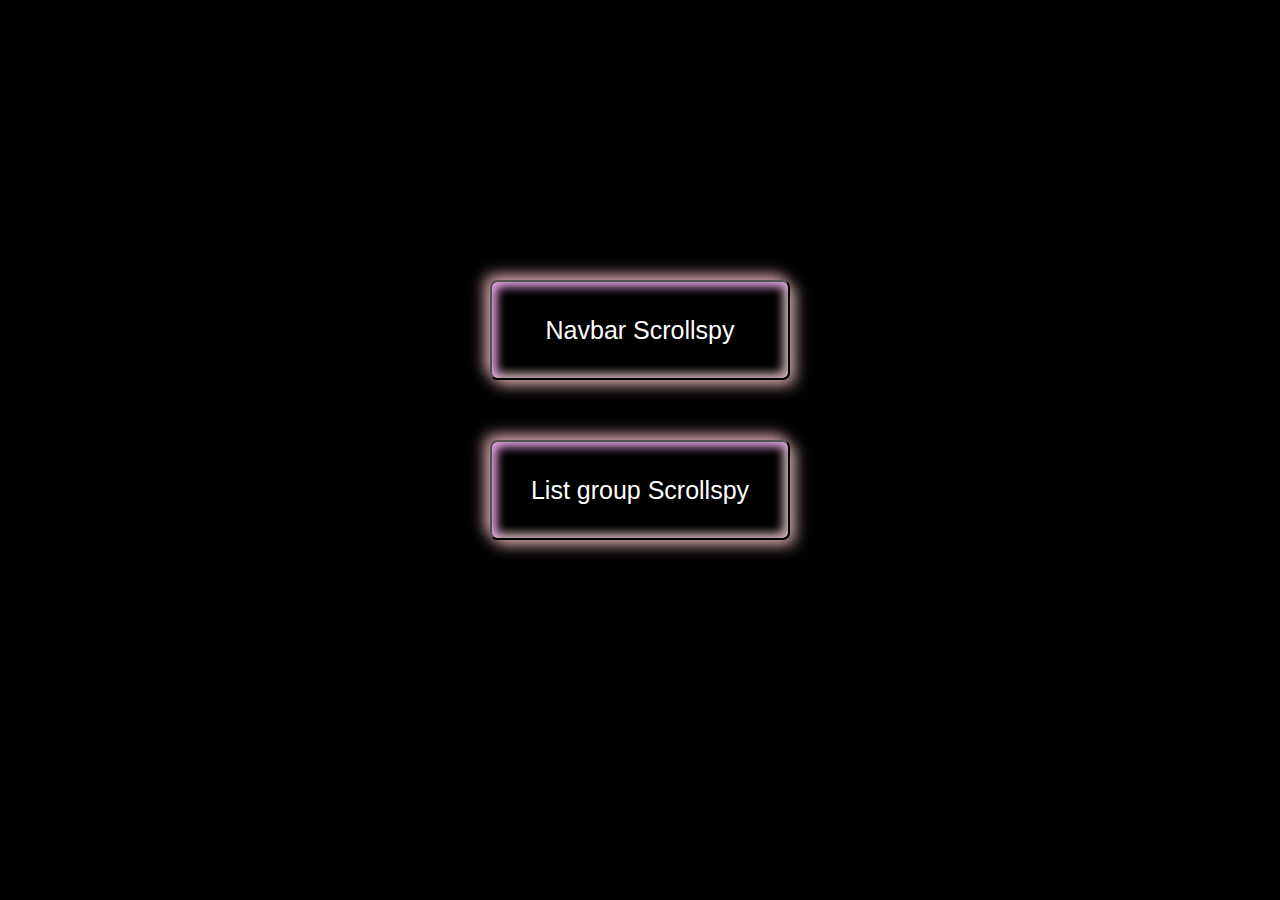
<file: index.html>
<!DOCTYPE html>
<html lang="en">
<head>
    <meta charset="UTF-8">
    <meta name="viewport" content="width=device-width, initial-scale=1.0">
    <title>Scrollspy</title>
    <link rel="stylesheet" href="style.css">
</head>
<body class="body">
<center> <button onclick="window.location.href='navbar.html'" class="btn">Navbar Scrollspy</button> </center> </div>
<center> <button onclick="window.location.href='list group.html'" class="btn">List group Scrollspy</button> </center> </div>
</body>
</html>
</file>
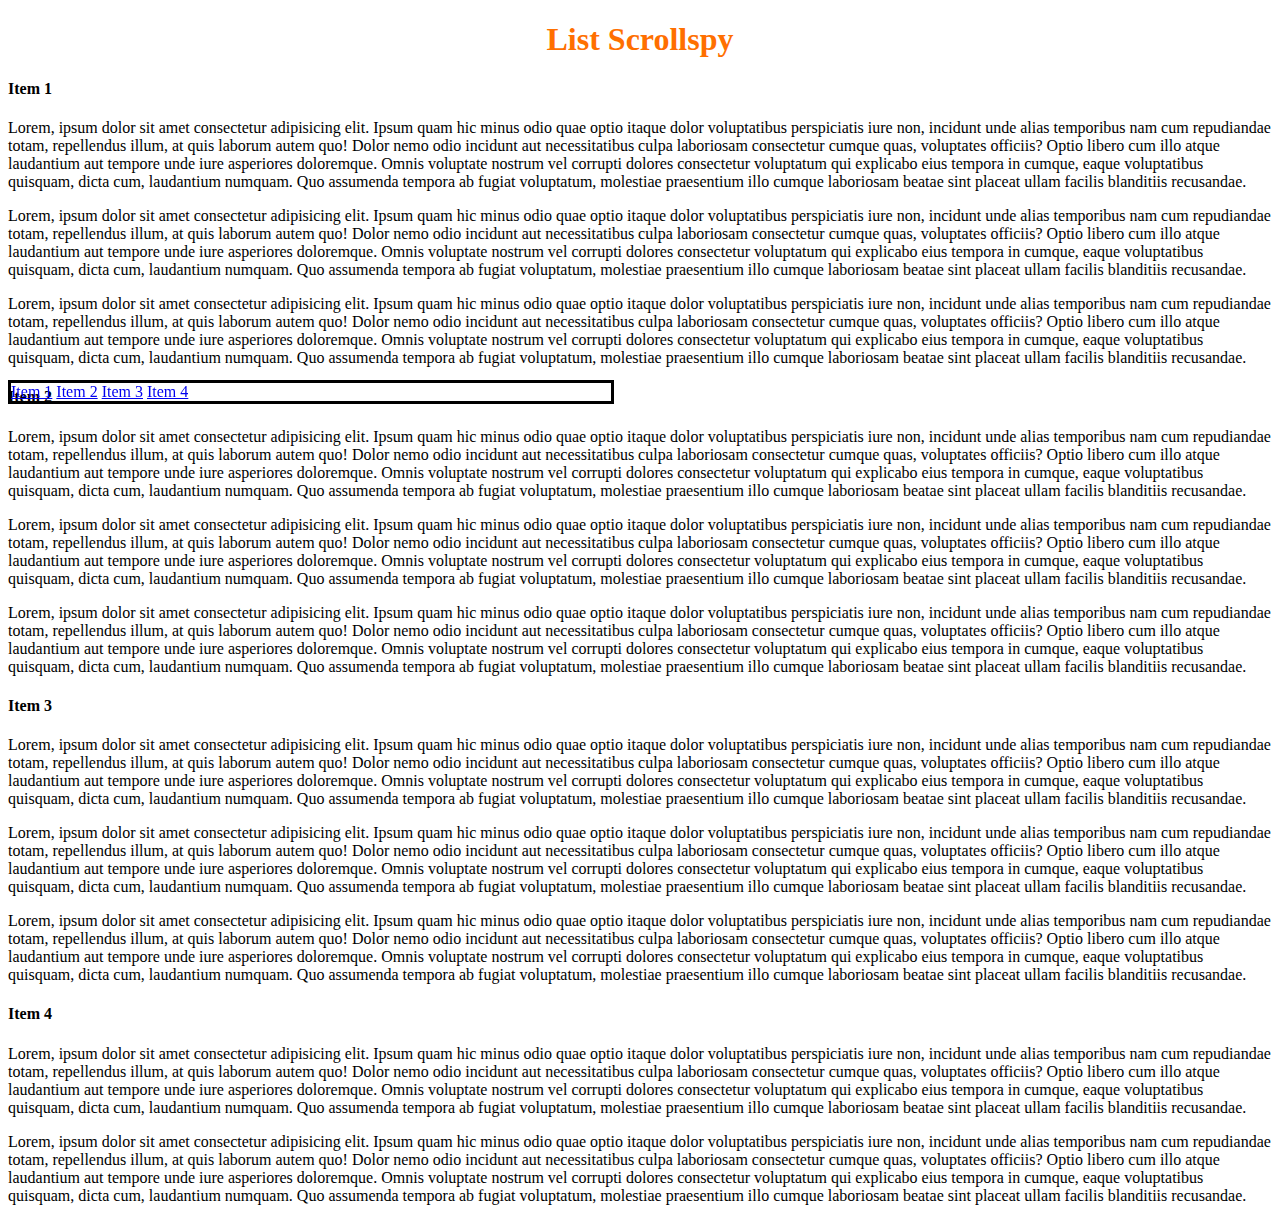
<file: list group.html>
<!DOCTYPE html>
<html lang="en">
<head>
    <meta charset="UTF-8">
    <meta name="viewport" content="width=device-width, initial-scale=1.0">
    <title></title>
    <link
      href="https://cdn.jsdelivr.net/npm/bootstrap@5.3.2/dist/css/bootstrap.min.css"
      rel="stylesheet"
      integrity="sha384-T3c6CoIi6uLrA9TneNEoa7RxnatzjcDSCmG1MXxSR1GAsXEV/Dwwykc2MPK8M2HN"
      crossorigin="anonymous"/>
   
    <link rel="stylesheet" href="style.css" />
</head>
<body>
    <!------------------------------------------------List Scrollspy  ------------------------------------------------->  
<center><h1 style="color:rgb(255, 111, 0);">List Scrollspy</h1></center>
<div class="row">
  <div class="col-4">
    <div id="list-example" class="list-group">
     <a class="list-group-item list-group-item-action" href="#list-1">Item 1</a>
      <a class="list-group-item list-group-item-action" href="#list-2">Item 2</a>
      <a class="list-group-item list-group-item-action" href="#list-3">Item 3</a>
      <a class="list-group-item list-group-item-action" href="#list-4">Item 4</a>
    </div>
  </div>
  <div class="col-8">
    <div data-bs-spy="scroll" data-bs-target="#list-example" data-bs-smooth-scroll="true" class="scrollspy-example" tabindex="0">
      <h4 id="list-1">Item 1</h4>
    <p>
      Lorem, ipsum dolor sit amet consectetur adipisicing elit. Ipsum quam hic
      minus odio quae optio itaque dolor voluptatibus perspiciatis iure non,
      incidunt unde alias temporibus nam cum repudiandae totam, repellendus
      illum, at quis laborum autem quo! Dolor nemo odio incidunt aut
      necessitatibus culpa laboriosam consectetur cumque quas, voluptates
      officiis? Optio libero cum illo atque laudantium aut tempore unde iure
      asperiores doloremque. Omnis voluptate nostrum vel corrupti dolores
      consectetur voluptatum qui explicabo eius tempora in cumque, eaque
      voluptatibus quisquam, dicta cum, laudantium numquam. Quo assumenda
      tempora ab fugiat voluptatum, molestiae praesentium illo cumque
      laboriosam beatae sint placeat ullam facilis blanditiis recusandae.
    </p>
    <p>
      Lorem, ipsum dolor sit amet consectetur adipisicing elit. Ipsum quam hic
      minus odio quae optio itaque dolor voluptatibus perspiciatis iure non,
      incidunt unde alias temporibus nam cum repudiandae totam, repellendus
      illum, at quis laborum autem quo! Dolor nemo odio incidunt aut
      necessitatibus culpa laboriosam consectetur cumque quas, voluptates
      officiis? Optio libero cum illo atque laudantium aut tempore unde iure
      asperiores doloremque. Omnis voluptate nostrum vel corrupti dolores
      consectetur voluptatum qui explicabo eius tempora in cumque, eaque
      voluptatibus quisquam, dicta cum, laudantium numquam. Quo assumenda
      tempora ab fugiat voluptatum, molestiae praesentium illo cumque
      laboriosam beatae sint placeat ullam facilis blanditiis recusandae.
    </p>
    <p>
      Lorem, ipsum dolor sit amet consectetur adipisicing elit. Ipsum quam hic
      minus odio quae optio itaque dolor voluptatibus perspiciatis iure non,
      incidunt unde alias temporibus nam cum repudiandae totam, repellendus
      illum, at quis laborum autem quo! Dolor nemo odio incidunt aut
      necessitatibus culpa laboriosam consectetur cumque quas, voluptates
      officiis? Optio libero cum illo atque laudantium aut tempore unde iure
      asperiores doloremque. Omnis voluptate nostrum vel corrupti dolores
      consectetur voluptatum qui explicabo eius tempora in cumque, eaque
      voluptatibus quisquam, dicta cum, laudantium numquam. Quo assumenda
      tempora ab fugiat voluptatum, molestiae praesentium illo cumque
      laboriosam beatae sint placeat ullam facilis blanditiis recusandae.
    </p>
      <h4 id="list-2">Item 2</h4>
    <p>
      Lorem, ipsum dolor sit amet consectetur adipisicing elit. Ipsum quam hic
      minus odio quae optio itaque dolor voluptatibus perspiciatis iure non,
      incidunt unde alias temporibus nam cum repudiandae totam, repellendus
      illum, at quis laborum autem quo! Dolor nemo odio incidunt aut
      necessitatibus culpa laboriosam consectetur cumque quas, voluptates
      officiis? Optio libero cum illo atque laudantium aut tempore unde iure
      asperiores doloremque. Omnis voluptate nostrum vel corrupti dolores
      consectetur voluptatum qui explicabo eius tempora in cumque, eaque
      voluptatibus quisquam, dicta cum, laudantium numquam. Quo assumenda
      tempora ab fugiat voluptatum, molestiae praesentium illo cumque
      laboriosam beatae sint placeat ullam facilis blanditiis recusandae.
    </p>
    <p>
      Lorem, ipsum dolor sit amet consectetur adipisicing elit. Ipsum quam hic
      minus odio quae optio itaque dolor voluptatibus perspiciatis iure non,
      incidunt unde alias temporibus nam cum repudiandae totam, repellendus
      illum, at quis laborum autem quo! Dolor nemo odio incidunt aut
      necessitatibus culpa laboriosam consectetur cumque quas, voluptates
      officiis? Optio libero cum illo atque laudantium aut tempore unde iure
      asperiores doloremque. Omnis voluptate nostrum vel corrupti dolores
      consectetur voluptatum qui explicabo eius tempora in cumque, eaque
      voluptatibus quisquam, dicta cum, laudantium numquam. Quo assumenda
      tempora ab fugiat voluptatum, molestiae praesentium illo cumque
      laboriosam beatae sint placeat ullam facilis blanditiis recusandae.
    </p>
    <p>
      Lorem, ipsum dolor sit amet consectetur adipisicing elit. Ipsum quam hic
      minus odio quae optio itaque dolor voluptatibus perspiciatis iure non,
      incidunt unde alias temporibus nam cum repudiandae totam, repellendus
      illum, at quis laborum autem quo! Dolor nemo odio incidunt aut
      necessitatibus culpa laboriosam consectetur cumque quas, voluptates
      officiis? Optio libero cum illo atque laudantium aut tempore unde iure
      asperiores doloremque. Omnis voluptate nostrum vel corrupti dolores
      consectetur voluptatum qui explicabo eius tempora in cumque, eaque
      voluptatibus quisquam, dicta cum, laudantium numquam. Quo assumenda
      tempora ab fugiat voluptatum, molestiae praesentium illo cumque
      laboriosam beatae sint placeat ullam facilis blanditiis recusandae.
    </p>
   
      <h4 id="list-3">Item 3</h4>
    <p>
      Lorem, ipsum dolor sit amet consectetur adipisicing elit. Ipsum quam hic
      minus odio quae optio itaque dolor voluptatibus perspiciatis iure non,
      incidunt unde alias temporibus nam cum repudiandae totam, repellendus
      illum, at quis laborum autem quo! Dolor nemo odio incidunt aut
      necessitatibus culpa laboriosam consectetur cumque quas, voluptates
      officiis? Optio libero cum illo atque laudantium aut tempore unde iure
      asperiores doloremque. Omnis voluptate nostrum vel corrupti dolores
      consectetur voluptatum qui explicabo eius tempora in cumque, eaque
      voluptatibus quisquam, dicta cum, laudantium numquam. Quo assumenda
      tempora ab fugiat voluptatum, molestiae praesentium illo cumque
      laboriosam beatae sint placeat ullam facilis blanditiis recusandae.
    </p>
    <p>
      Lorem, ipsum dolor sit amet consectetur adipisicing elit. Ipsum quam hic
      minus odio quae optio itaque dolor voluptatibus perspiciatis iure non,
      incidunt unde alias temporibus nam cum repudiandae totam, repellendus
      illum, at quis laborum autem quo! Dolor nemo odio incidunt aut
      necessitatibus culpa laboriosam consectetur cumque quas, voluptates
      officiis? Optio libero cum illo atque laudantium aut tempore unde iure
      asperiores doloremque. Omnis voluptate nostrum vel corrupti dolores
      consectetur voluptatum qui explicabo eius tempora in cumque, eaque
      voluptatibus quisquam, dicta cum, laudantium numquam. Quo assumenda
      tempora ab fugiat voluptatum, molestiae praesentium illo cumque
      laboriosam beatae sint placeat ullam facilis blanditiis recusandae.
    </p>
    <p>
      Lorem, ipsum dolor sit amet consectetur adipisicing elit. Ipsum quam hic
      minus odio quae optio itaque dolor voluptatibus perspiciatis iure non,
      incidunt unde alias temporibus nam cum repudiandae totam, repellendus
      illum, at quis laborum autem quo! Dolor nemo odio incidunt aut
      necessitatibus culpa laboriosam consectetur cumque quas, voluptates
      officiis? Optio libero cum illo atque laudantium aut tempore unde iure
      asperiores doloremque. Omnis voluptate nostrum vel corrupti dolores
      consectetur voluptatum qui explicabo eius tempora in cumque, eaque
      voluptatibus quisquam, dicta cum, laudantium numquam. Quo assumenda
      tempora ab fugiat voluptatum, molestiae praesentium illo cumque
      laboriosam beatae sint placeat ullam facilis blanditiis recusandae.
    </p>
  
      <h4 id="list-4">Item 4</h4>
    <p>
      Lorem, ipsum dolor sit amet consectetur adipisicing elit. Ipsum quam hic
      minus odio quae optio itaque dolor voluptatibus perspiciatis iure non,
      incidunt unde alias temporibus nam cum repudiandae totam, repellendus
      illum, at quis laborum autem quo! Dolor nemo odio incidunt aut
      necessitatibus culpa laboriosam consectetur cumque quas, voluptates
      officiis? Optio libero cum illo atque laudantium aut tempore unde iure
      asperiores doloremque. Omnis voluptate nostrum vel corrupti dolores
      consectetur voluptatum qui explicabo eius tempora in cumque, eaque
      voluptatibus quisquam, dicta cum, laudantium numquam. Quo assumenda
      tempora ab fugiat voluptatum, molestiae praesentium illo cumque
      laboriosam beatae sint placeat ullam facilis blanditiis recusandae.
    </p>
    <p>
      Lorem, ipsum dolor sit amet consectetur adipisicing elit. Ipsum quam hic
      minus odio quae optio itaque dolor voluptatibus perspiciatis iure non,
      incidunt unde alias temporibus nam cum repudiandae totam, repellendus
      illum, at quis laborum autem quo! Dolor nemo odio incidunt aut
      necessitatibus culpa laboriosam consectetur cumque quas, voluptates
      officiis? Optio libero cum illo atque laudantium aut tempore unde iure
      asperiores doloremque. Omnis voluptate nostrum vel corrupti dolores
      consectetur voluptatum qui explicabo eius tempora in cumque, eaque
      voluptatibus quisquam, dicta cum, laudantium numquam. Quo assumenda
      tempora ab fugiat voluptatum, molestiae praesentium illo cumque
      laboriosam beatae sint placeat ullam facilis blanditiis recusandae.
    </p>
  
    </div>
  </div>
</div>

<script
src="https://cdn.jsdelivr.net/npm/bootstrap@5.3.2/dist/js/bootstrap.bundle.min.js"
integrity="sha384-C6RzsynM9kWDrMNeT87bh95OGNyZPhcTNXj1NW7RuBCsyN/o0jlpcV8Qyq46cDfL"
crossorigin="anonymous"></script>
</body>
</html>
</file>
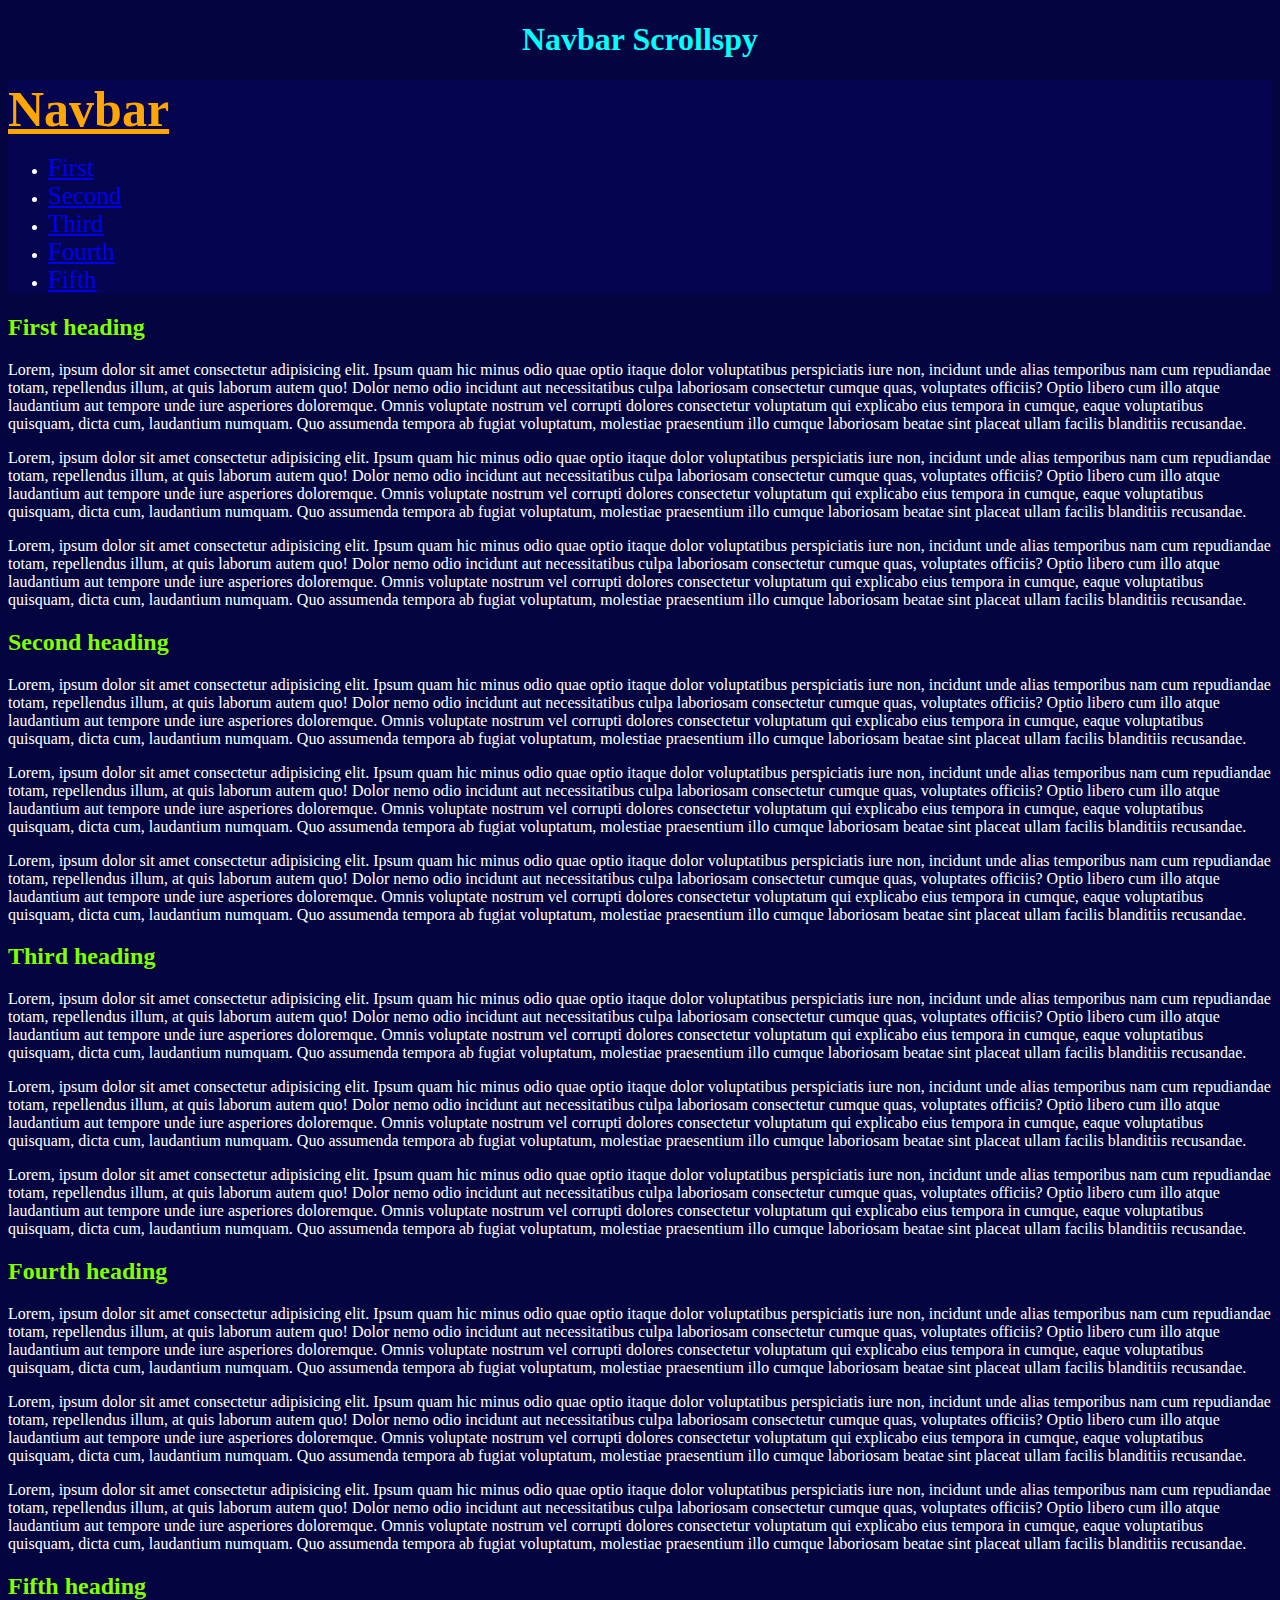
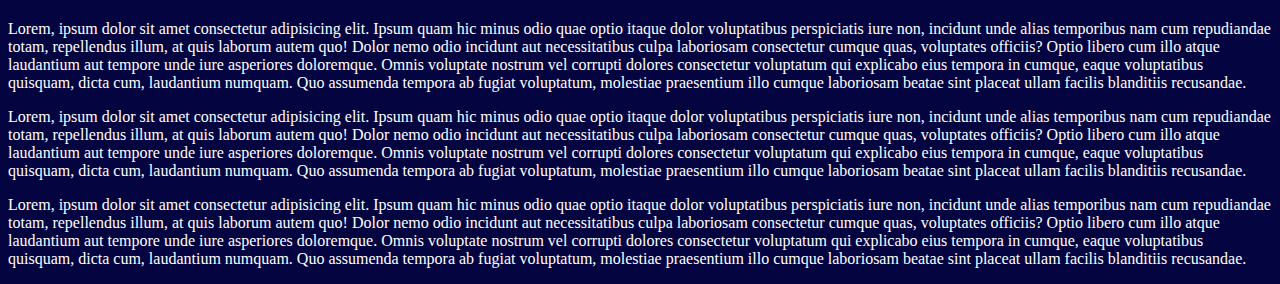
<file: navbar.html>
<!DOCTYPE html>
<html lang="en">
  <head>
    <meta charset="UTF-8" />
    <meta name="viewport" content="width=device-width, initial-scale=1.0" />
    <title>Scrollspy</title>
    <link
      href="https://cdn.jsdelivr.net/npm/bootstrap@5.3.2/dist/css/bootstrap.min.css"
      rel="stylesheet"
      integrity="sha384-T3c6CoIi6uLrA9TneNEoa7RxnatzjcDSCmG1MXxSR1GAsXEV/Dwwykc2MPK8M2HN"
      crossorigin="anonymous"/>
   
    <link rel="stylesheet" href="style.css" />
  </head>
  <body class="navbar-body">
    <!------------------------------------------------Nav Scrollspy  ------------------------------------------------->
    <center><h1 style="color:aqua;">Navbar Scrollspy</h1></center>
    <nav id="navbar-example2" class="navbar px-3 mb-3">
      <a class="navbar-brand" href="#">Navbar</a>
      <ul class="nav nav-pills">
        <li class="nav-item">
          <a class="nav-link" href="#scrollspyHeading1">First</a>
        </li>
        <li class="nav-item">
          <a class="nav-link" href="#scrollspyHeading2">Second</a>
        </li>
        <li class="nav-item">
            <a class="nav-link" href="#scrollspyHeading3">Third</a>
          </li>
          <li class="nav-item">
            <a class="nav-link" href="#scrollspyHeading4">Fourth</a>
          </li>
          <li class="nav-item">
            <a class="nav-link" href="#scrollspyHeading5">Fifth</a>
          </li>
      
      </ul>
    </nav>
    <div data-bs-spy="scroll"data-bs-target="#navbar-example2" data-bs-root-margin="0px 0px -40%" data-bs-smooth-scroll="true" class="scrollspy-example  p-3 rounded-2" tabindex="0">
      <h2 id="scrollspyHeading1" class="headings">First heading</h2>
      <p>
        Lorem, ipsum dolor sit amet consectetur adipisicing elit. Ipsum quam hic
        minus odio quae optio itaque dolor voluptatibus perspiciatis iure non,
        incidunt unde alias temporibus nam cum repudiandae totam, repellendus
        illum, at quis laborum autem quo! Dolor nemo odio incidunt aut
        necessitatibus culpa laboriosam consectetur cumque quas, voluptates
        officiis? Optio libero cum illo atque laudantium aut tempore unde iure
        asperiores doloremque. Omnis voluptate nostrum vel corrupti dolores
        consectetur voluptatum qui explicabo eius tempora in cumque, eaque
        voluptatibus quisquam, dicta cum, laudantium numquam. Quo assumenda
        tempora ab fugiat voluptatum, molestiae praesentium illo cumque
        laboriosam beatae sint placeat ullam facilis blanditiis recusandae.
      </p>
      <p>
        Lorem, ipsum dolor sit amet consectetur adipisicing elit. Ipsum quam hic
        minus odio quae optio itaque dolor voluptatibus perspiciatis iure non,
        incidunt unde alias temporibus nam cum repudiandae totam, repellendus
        illum, at quis laborum autem quo! Dolor nemo odio incidunt aut
        necessitatibus culpa laboriosam consectetur cumque quas, voluptates
        officiis? Optio libero cum illo atque laudantium aut tempore unde iure
        asperiores doloremque. Omnis voluptate nostrum vel corrupti dolores
        consectetur voluptatum qui explicabo eius tempora in cumque, eaque
        voluptatibus quisquam, dicta cum, laudantium numquam. Quo assumenda
        tempora ab fugiat voluptatum, molestiae praesentium illo cumque
        laboriosam beatae sint placeat ullam facilis blanditiis recusandae.
      </p>
       <p>Lorem, ipsum dolor sit amet consectetur adipisicing elit. Ipsum quam hic
        minus odio quae optio itaque dolor voluptatibus perspiciatis iure non,
        incidunt unde alias temporibus nam cum repudiandae totam, repellendus
        illum, at quis laborum autem quo! Dolor nemo odio incidunt aut
        necessitatibus culpa laboriosam consectetur cumque quas, voluptates
        officiis? Optio libero cum illo atque laudantium aut tempore unde iure
        asperiores doloremque. Omnis voluptate nostrum vel corrupti dolores
        consectetur voluptatum qui explicabo eius tempora in cumque, eaque
        voluptatibus quisquam, dicta cum, laudantium numquam. Quo assumenda
        tempora ab fugiat voluptatum, molestiae praesentium illo cumque
        laboriosam beatae sint placeat ullam facilis blanditiis recusandae.</p>
      <h2 id="scrollspyHeading2" class="headings">Second heading</h2>
      <p>
        Lorem, ipsum dolor sit amet consectetur adipisicing elit. Ipsum quam hic
        minus odio quae optio itaque dolor voluptatibus perspiciatis iure non,
        incidunt unde alias temporibus nam cum repudiandae totam, repellendus
        illum, at quis laborum autem quo! Dolor nemo odio incidunt aut
        necessitatibus culpa laboriosam consectetur cumque quas, voluptates
        officiis? Optio libero cum illo atque laudantium aut tempore unde iure
        asperiores doloremque. Omnis voluptate nostrum vel corrupti dolores
        consectetur voluptatum qui explicabo eius tempora in cumque, eaque
        voluptatibus quisquam, dicta cum, laudantium numquam. Quo assumenda
        tempora ab fugiat voluptatum, molestiae praesentium illo cumque
        laboriosam beatae sint placeat ullam facilis blanditiis recusandae.
      </p>
      <p>
        Lorem, ipsum dolor sit amet consectetur adipisicing elit. Ipsum quam hic
        minus odio quae optio itaque dolor voluptatibus perspiciatis iure non,
        incidunt unde alias temporibus nam cum repudiandae totam, repellendus
        illum, at quis laborum autem quo! Dolor nemo odio incidunt aut
        necessitatibus culpa laboriosam consectetur cumque quas, voluptates
        officiis? Optio libero cum illo atque laudantium aut tempore unde iure
        asperiores doloremque. Omnis voluptate nostrum vel corrupti dolores
        consectetur voluptatum qui explicabo eius tempora in cumque, eaque
        voluptatibus quisquam, dicta cum, laudantium numquam. Quo assumenda
        tempora ab fugiat voluptatum, molestiae praesentium illo cumque
        laboriosam beatae sint placeat ullam facilis blanditiis recusandae.
      </p>
     <p>Lorem, ipsum dolor sit amet consectetur adipisicing elit. Ipsum quam hic
        minus odio quae optio itaque dolor voluptatibus perspiciatis iure non,
        incidunt unde alias temporibus nam cum repudiandae totam, repellendus
        illum, at quis laborum autem quo! Dolor nemo odio incidunt aut
        necessitatibus culpa laboriosam consectetur cumque quas, voluptates
        officiis? Optio libero cum illo atque laudantium aut tempore unde iure
        asperiores doloremque. Omnis voluptate nostrum vel corrupti dolores
        consectetur voluptatum qui explicabo eius tempora in cumque, eaque
        voluptatibus quisquam, dicta cum, laudantium numquam. Quo assumenda
        tempora ab fugiat voluptatum, molestiae praesentium illo cumque
        laboriosam beatae sint placeat ullam facilis blanditiis recusandae.</p>
      <h2 id="scrollspyHeading3" class="headings">Third heading</h2>
      <p>
        Lorem, ipsum dolor sit amet consectetur adipisicing elit. Ipsum quam hic
        minus odio quae optio itaque dolor voluptatibus perspiciatis iure non,
        incidunt unde alias temporibus nam cum repudiandae totam, repellendus
        illum, at quis laborum autem quo! Dolor nemo odio incidunt aut
        necessitatibus culpa laboriosam consectetur cumque quas, voluptates
        officiis? Optio libero cum illo atque laudantium aut tempore unde iure
        asperiores doloremque. Omnis voluptate nostrum vel corrupti dolores
        consectetur voluptatum qui explicabo eius tempora in cumque, eaque
        voluptatibus quisquam, dicta cum, laudantium numquam. Quo assumenda
        tempora ab fugiat voluptatum, molestiae praesentium illo cumque
        laboriosam beatae sint placeat ullam facilis blanditiis recusandae.
      </p>
      <p>
        Lorem, ipsum dolor sit amet consectetur adipisicing elit. Ipsum quam hic
        minus odio quae optio itaque dolor voluptatibus perspiciatis iure non,
        incidunt unde alias temporibus nam cum repudiandae totam, repellendus
        illum, at quis laborum autem quo! Dolor nemo odio incidunt aut
        necessitatibus culpa laboriosam consectetur cumque quas, voluptates
        officiis? Optio libero cum illo atque laudantium aut tempore unde iure
        asperiores doloremque. Omnis voluptate nostrum vel corrupti dolores
        consectetur voluptatum qui explicabo eius tempora in cumque, eaque
        voluptatibus quisquam, dicta cum, laudantium numquam. Quo assumenda
        tempora ab fugiat voluptatum, molestiae praesentium illo cumque
        laboriosam beatae sint placeat ullam facilis blanditiis recusandae.
      </p>
      <p>Lorem, ipsum dolor sit amet consectetur adipisicing elit. Ipsum quam hic
        minus odio quae optio itaque dolor voluptatibus perspiciatis iure non,
        incidunt unde alias temporibus nam cum repudiandae totam, repellendus
        illum, at quis laborum autem quo! Dolor nemo odio incidunt aut
        necessitatibus culpa laboriosam consectetur cumque quas, voluptates
        officiis? Optio libero cum illo atque laudantium aut tempore unde iure
        asperiores doloremque. Omnis voluptate nostrum vel corrupti dolores
        consectetur voluptatum qui explicabo eius tempora in cumque, eaque
        voluptatibus quisquam, dicta cum, laudantium numquam. Quo assumenda
        tempora ab fugiat voluptatum, molestiae praesentium illo cumque
        laboriosam beatae sint placeat ullam facilis blanditiis recusandae.</p>
      <h2 id="scrollspyHeading4" class="headings">Fourth heading</h2>
      <p>
        Lorem, ipsum dolor sit amet consectetur adipisicing elit. Ipsum quam hic
        minus odio quae optio itaque dolor voluptatibus perspiciatis iure non,
        incidunt unde alias temporibus nam cum repudiandae totam, repellendus
        illum, at quis laborum autem quo! Dolor nemo odio incidunt aut
        necessitatibus culpa laboriosam consectetur cumque quas, voluptates
        officiis? Optio libero cum illo atque laudantium aut tempore unde iure
        asperiores doloremque. Omnis voluptate nostrum vel corrupti dolores
        consectetur voluptatum qui explicabo eius tempora in cumque, eaque
        voluptatibus quisquam, dicta cum, laudantium numquam. Quo assumenda
        tempora ab fugiat voluptatum, molestiae praesentium illo cumque
        laboriosam beatae sint placeat ullam facilis blanditiis recusandae.
      </p>
      <p>
        Lorem, ipsum dolor sit amet consectetur adipisicing elit. Ipsum quam hic
        minus odio quae optio itaque dolor voluptatibus perspiciatis iure non,
        incidunt unde alias temporibus nam cum repudiandae totam, repellendus
        illum, at quis laborum autem quo! Dolor nemo odio incidunt aut
        necessitatibus culpa laboriosam consectetur cumque quas, voluptates
        officiis? Optio libero cum illo atque laudantium aut tempore unde iure
        asperiores doloremque. Omnis voluptate nostrum vel corrupti dolores
        consectetur voluptatum qui explicabo eius tempora in cumque, eaque
        voluptatibus quisquam, dicta cum, laudantium numquam. Quo assumenda
        tempora ab fugiat voluptatum, molestiae praesentium illo cumque
        laboriosam beatae sint placeat ullam facilis blanditiis recusandae.
      </p>
      <p>Lorem, ipsum dolor sit amet consectetur adipisicing elit. Ipsum quam hic
        minus odio quae optio itaque dolor voluptatibus perspiciatis iure non,
        incidunt unde alias temporibus nam cum repudiandae totam, repellendus
        illum, at quis laborum autem quo! Dolor nemo odio incidunt aut
        necessitatibus culpa laboriosam consectetur cumque quas, voluptates
        officiis? Optio libero cum illo atque laudantium aut tempore unde iure
        asperiores doloremque. Omnis voluptate nostrum vel corrupti dolores
        consectetur voluptatum qui explicabo eius tempora in cumque, eaque
        voluptatibus quisquam, dicta cum, laudantium numquam. Quo assumenda
        tempora ab fugiat voluptatum, molestiae praesentium illo cumque
        laboriosam beatae sint placeat ullam facilis blanditiis recusandae.</p>
      <h2 id="scrollspyHeading5" class="headings">Fifth heading</h2>
      <p>
         Lorem, ipsum dolor sit amet consectetur adipisicing elit. Ipsum quam hic
        minus odio quae optio itaque dolor voluptatibus perspiciatis iure non,
        incidunt unde alias temporibus nam cum repudiandae totam, repellendus
        illum, at quis laborum autem quo! Dolor nemo odio incidunt aut
        necessitatibus culpa laboriosam consectetur cumque quas, voluptates
        officiis? Optio libero cum illo atque laudantium aut tempore unde iure
        asperiores doloremque. Omnis voluptate nostrum vel corrupti dolores
        consectetur voluptatum qui explicabo eius tempora in cumque, eaque
        voluptatibus quisquam, dicta cum, laudantium numquam. Quo assumenda
        tempora ab fugiat voluptatum, molestiae praesentium illo cumque
        laboriosam beatae sint placeat ullam facilis blanditiis recusandae.
      </p>
      <p>
        Lorem, ipsum dolor sit amet consectetur adipisicing elit. Ipsum quam hic
        minus odio quae optio itaque dolor voluptatibus perspiciatis iure non,
        incidunt unde alias temporibus nam cum repudiandae totam, repellendus
        illum, at quis laborum autem quo! Dolor nemo odio incidunt aut
        necessitatibus culpa laboriosam consectetur cumque quas, voluptates
        officiis? Optio libero cum illo atque laudantium aut tempore unde iure
        asperiores doloremque. Omnis voluptate nostrum vel corrupti dolores
        consectetur voluptatum qui explicabo eius tempora in cumque, eaque
        voluptatibus quisquam, dicta cum, laudantium numquam. Quo assumenda
        tempora ab fugiat voluptatum, molestiae praesentium illo cumque
        laboriosam beatae sint placeat ullam facilis blanditiis recusandae.
      </p>
      <p>Lorem, ipsum dolor sit amet consectetur adipisicing elit. Ipsum quam hic
        minus odio quae optio itaque dolor voluptatibus perspiciatis iure non,
        incidunt unde alias temporibus nam cum repudiandae totam, repellendus
        illum, at quis laborum autem quo! Dolor nemo odio incidunt aut
        necessitatibus culpa laboriosam consectetur cumque quas, voluptates
        officiis? Optio libero cum illo atque laudantium aut tempore unde iure
        asperiores doloremque. Omnis voluptate nostrum vel corrupti dolores
        consectetur voluptatum qui explicabo eius tempora in cumque, eaque
        voluptatibus quisquam, dicta cum, laudantium numquam. Quo assumenda
        tempora ab fugiat voluptatum, molestiae praesentium illo cumque
        laboriosam beatae sint placeat ullam facilis blanditiis recusandae.</p>
    </div>
 
    <script
      src="https://cdn.jsdelivr.net/npm/bootstrap@5.3.2/dist/js/bootstrap.bundle.min.js"
      integrity="sha384-C6RzsynM9kWDrMNeT87bh95OGNyZPhcTNXj1NW7RuBCsyN/o0jlpcV8Qyq46cDfL"
      crossorigin="anonymous"></script>
    
  </body>
</html>
</file>
<file: style.css>
@import url("https://cdn.jsdelivr.net/npm/bootstrap-icons@1.11.1/font/bootstrap-icons.css");
.navbar-body{
background-color: rgb(4, 4, 65);
color:white;    
}
.navbar {
position:sticky; 
background-color: rgb(4, 4, 79); 
color:white; 
top:0px;    
}
.navbar-brand{
font-size:50px;
font-weight: bolder;
color:rgb(255, 166, 1);  
}
.nav-link{
font-size:25px; 
}
.headings{
color:rgb(128, 255, 0);    
}
/* index */
.body{
    background-color: black;  
   margin-top: 250px;
}
.btn{
height:100px;
width:300px;
margin:30px;
color:white;
font-size:25px;
font-family:sans-serif;
border-radius: 7px; 
background-color: black;
box-shadow: -5px -5px 15px rgb(215, 162, 171), 5px 5px 15px #c9a2a2,
    inset 5px 5px 10px plum, inset -5px -5px 10px #c1abab; 
}
/* list group */
.list-group{
margin-top:300px;
width:600px;
position:fixed;
border:3px solid black;
}
</file>
